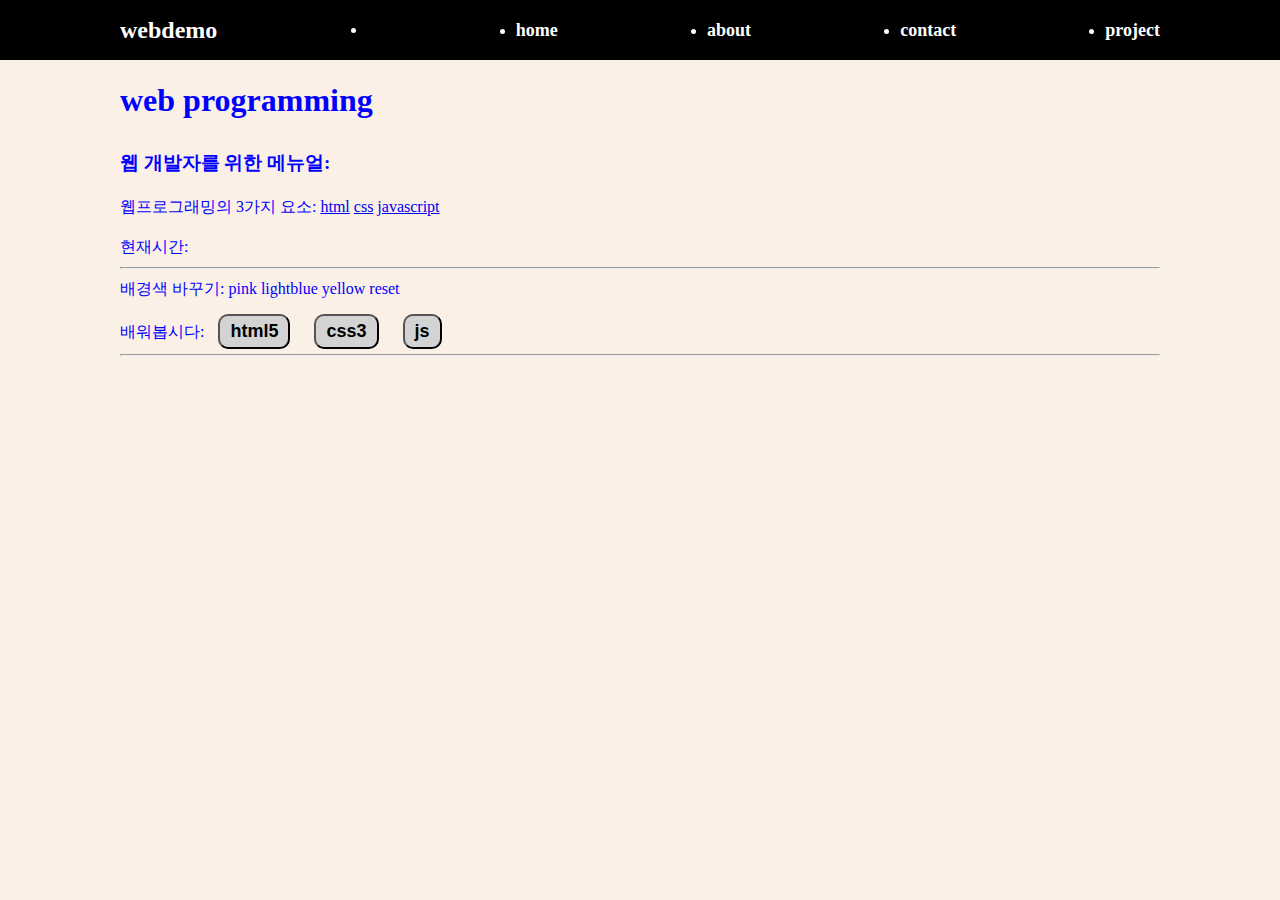
<file: index.html>
<!DOCTYPE html>
<html lang="en">
  <head>
    <meta charset="UTF-8" />
    <meta name="viewport" content="width=device-width, initial-scale=1.0" />
    <title>웹프로그래밍 데모</title>
    <link rel="stylesheet" href="style.css" />
  </head>
  <body>
    <nav class="navbar">
      <div class="container">
        <div class="logo">webdemo</div>
        <li class="nav">
          <li>
            <a href="index.html">home</a>
          </li>
          <li>
            <a href="about.html">about</a>
          </li>
          <li>
            <a href="contact.html">contact</a>
          </li>
            <li>
            <a href="project.html">project</a> 
            </li>
          </li>        </ul>
      </div>
    </nav>

    <!-- 메인 섹션 -->
    <section class="main">
      <div class="container">
        <h1>web programming</h1>

        <h3>
          웹 개발자를 위한 메뉴얼:
          <a href="https://www.w3schools.com/"></a>
          
        </h3>

        <p>웹프로그래밍의 3가지 요소:
          <a href="https://www.w3schools.com/html/default.asp">html</a>

          <a href="https://www.w3schools.com/css/default.asp">css</a>
          
          <a href="https://www.w3schools.com/js/default.asp">javascript</a>
        </p>
        


        <P>현재시간: <span id="time"></span></P>
        <hr/>
        <p>
          배경색 바꾸기:
          <botton onclick="pink()">pink</botton>
          <botton onclick="lightblue()">lightblue</botton>
          <botton onclick="yellow()">yellow</botton>
          <botton onclick="reset()">reset</botton>
        </p>

        <p>
          배워봅시다:
          <button onmouseover="showhtml()" onmouseout="hide()">html5</button>
          <button onmouseover="showcss()" onmouseout="hide()">css3</button>
          <button onmouseover="showjs()" onmouseout="hide()">js</button>
        </p>
        <hr>
        <br>
        <div>
          <img  id="fig" height="200px">
        </div>

      </div>
    </section>

    <script src="main.js"></script>
  </body>
</html>
</file>
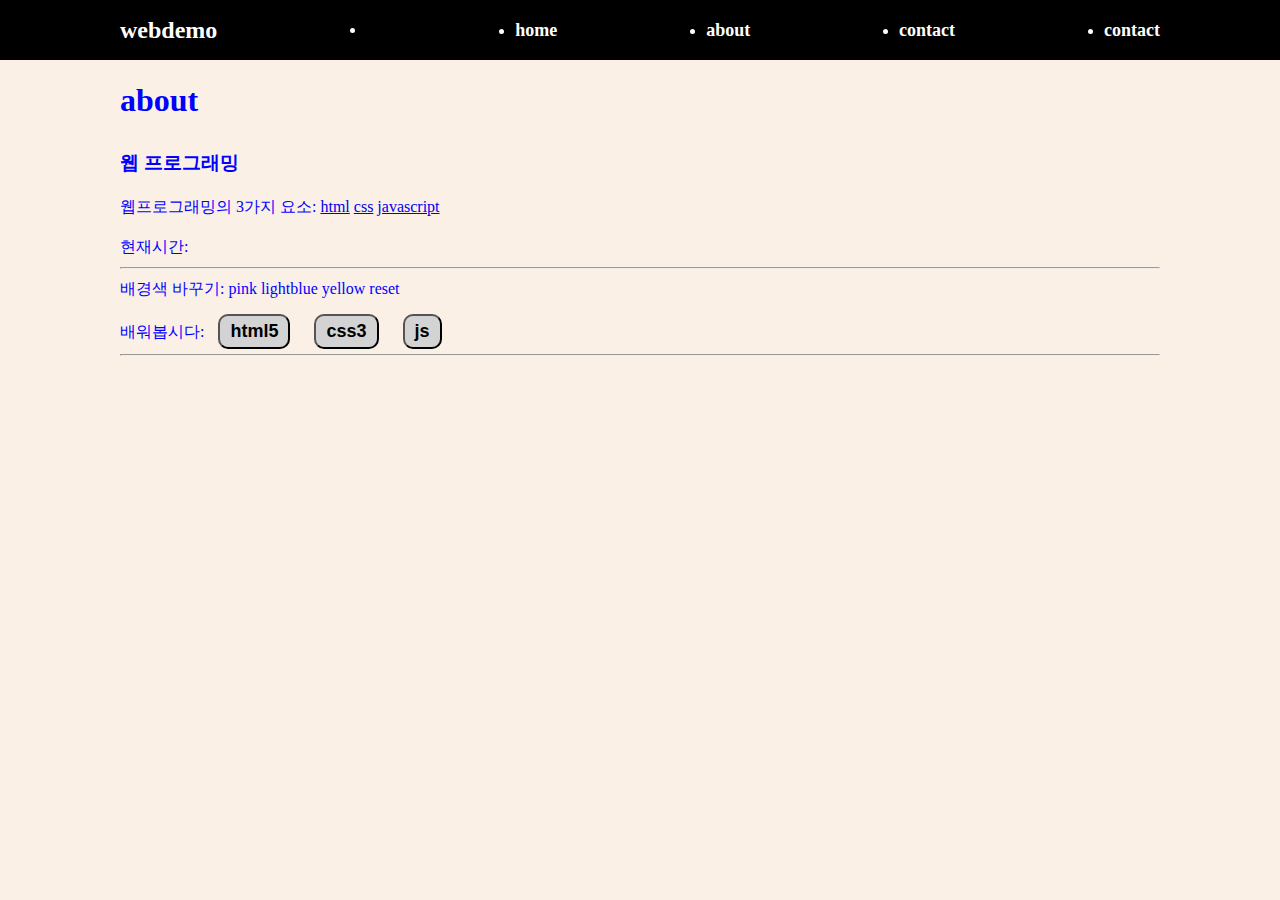
<file: about.html>
<!DOCTYPE html>
<html lang="en">
  <head>
    <meta charset="UTF-8" />
    <meta name="viewport" content="width=device-width, initial-scale=1.0" />
    <title>웹프로그래밍 데모</title>
    <link rel="stylesheet" href="style.css" />
  </head>
  <body>
    <nav class="navbar">
      <div class="container">
        <div class="logo">webdemo</div>
        <li class="nav">
          <li>
            <a href="index.html">home</a>
          </li>
          <li>
            <a href="about.html">about</a>
          </li>
          <li>
            <a href="contact.html">contact</a>
          </li>
            <li>
            <a href="contact.html">contact</a> 
            </li>
          </li>        </ul>
      </div>
    </nav>

    <!-- 메인 섹션 -->
    <section class="main">
      <div class="container">
        <h1>about</h1>

        <h3>
          웹 프로그래밍
        </h3>

        <p>웹프로그래밍의 3가지 요소:
          <a href="https://www.w3schools.com/html/default.asp">html</a>

          <a href="https://www.w3schools.com/css/default.asp">css</a>
          
          <a href="https://www.w3schools.com/js/default.asp">javascript</a>
        </p>
        


        <P>현재시간: <span id="time"></span></P>
        <hr/>
        <p>
          배경색 바꾸기:
          <botton onclick="pink()">pink</botton>
          <botton onclick="lightblue()">lightblue</botton>
          <botton onclick="yellow()">yellow</botton>
          <botton onclick="reset()">reset</botton>
        </p>

        <p>
          배워봅시다:
          <button onmouseover="showhtml()" onmouseout="hide()">html5</button>
          <button onmouseover="showcss()" onmouseout="hide()">css3</button>
          <button onmouseover="showjs()" onmouseout="hide()">js</button>
        </p>
        <hr>
        <br>
        <div>
          <img  id="fig" height="200px">
        </div>

      </div>
    </section>

    <script src="main.js"></script>
  </body>
</html>
</file>
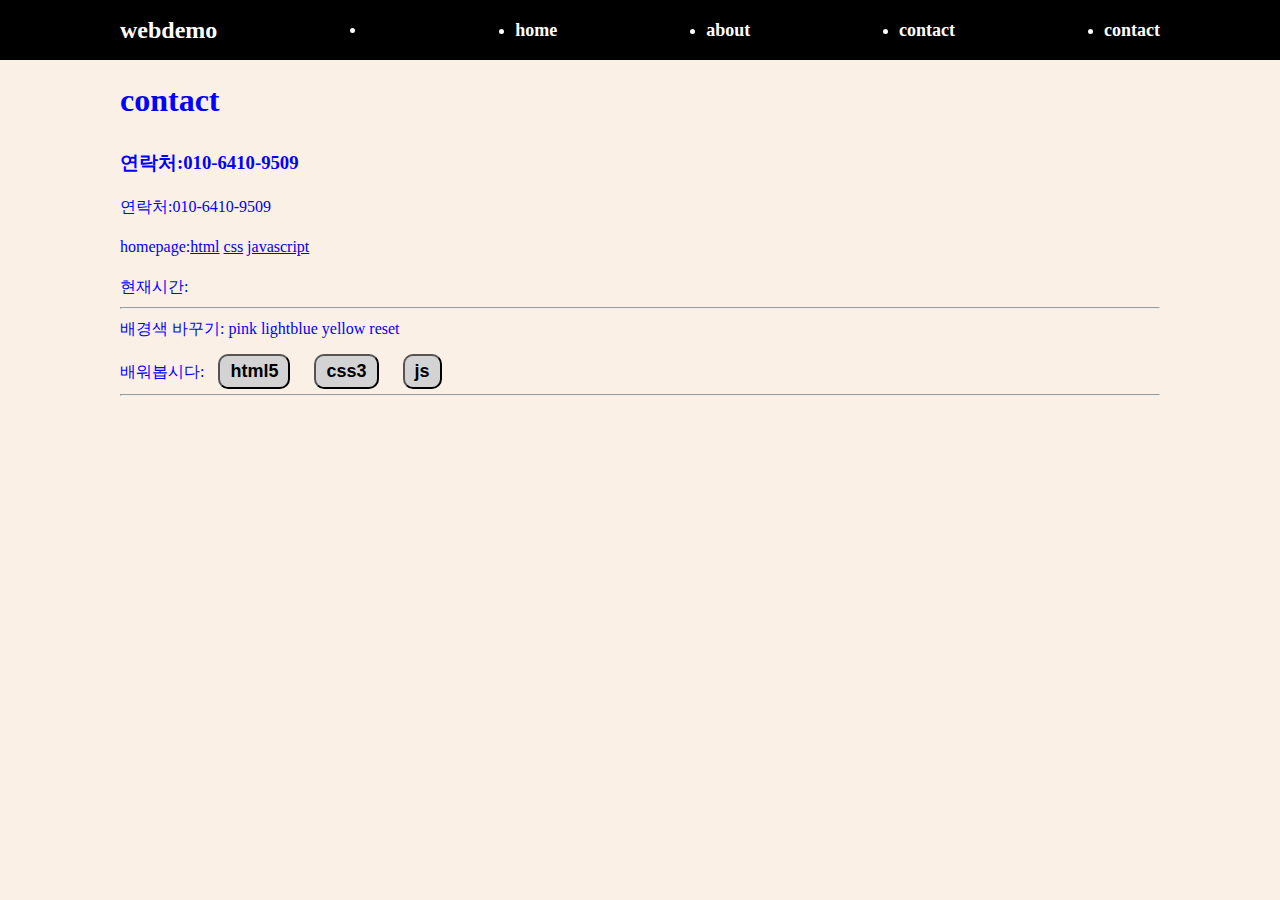
<file: contact.html>
<!DOCTYPE html>
<html lang="en">
  <head>
    <meta charset="UTF-8" />
    <meta name="viewport" content="width=device-width, initial-scale=1.0" />
    <title>웹프로그래밍 데모</title>
    <link rel="stylesheet" href="style.css" />
  </head>
  <body>
    <nav class="navbar">
      <div class="container">
        <div class="logo">webdemo</div>
        <li class="nav">
          <li>
            <a href="index.html">home</a>
          </li>
          <li>
            <a href="about.html">about</a>
          </li>
          <li>
            <a href="contact.html">contact</a>
          </li>
            <li>
            <a href="contact.html">contact</a> 
            </li>
          </li>        </ul>
      </div>
    </nav>

    <!-- 메인 섹션 -->
    <section class="main">
      <div class="container">
        <h1>contact</h1>

        <h3>
          연락처:010-6410-9509
        </h3>
        <p>연락처:010-6410-9509</p>
        <P>homepage:<a href="http://cris.joongbu.ac.kr/>cris</P>
        `


        <p>웹프로그래밍의 3가지 요소:
          <a href="https://www.w3schools.com/html/default.asp">html</a>

          <a href="https://www.w3schools.com/css/default.asp">css</a>
          
          <a href="https://www.w3schools.com/js/default.asp">javascript</a>
        </p>
        


        <P>현재시간: <span id="time"></span></P>
        <hr/>
        <p>
          배경색 바꾸기:
          <botton onclick="pink()">pink</botton>
          <botton onclick="lightblue()">lightblue</botton>
          <botton onclick="yellow()">yellow</botton>
          <botton onclick="reset()">reset</botton>
        </p>

        <p>
          배워봅시다:
          <button onmouseover="showhtml()" onmouseout="hide()">html5</button>
          <button onmouseover="showcss()" onmouseout="hide()">css3</button>
          <button onmouseover="showjs()" onmouseout="hide()">js</button>
        </p>
        <hr>
        <br>
        <div>
          <img  id="fig" height="200px">
        </div>

      </div>
    </section>

    <script src="main.js"></script>
  </body>
</html>
</file>
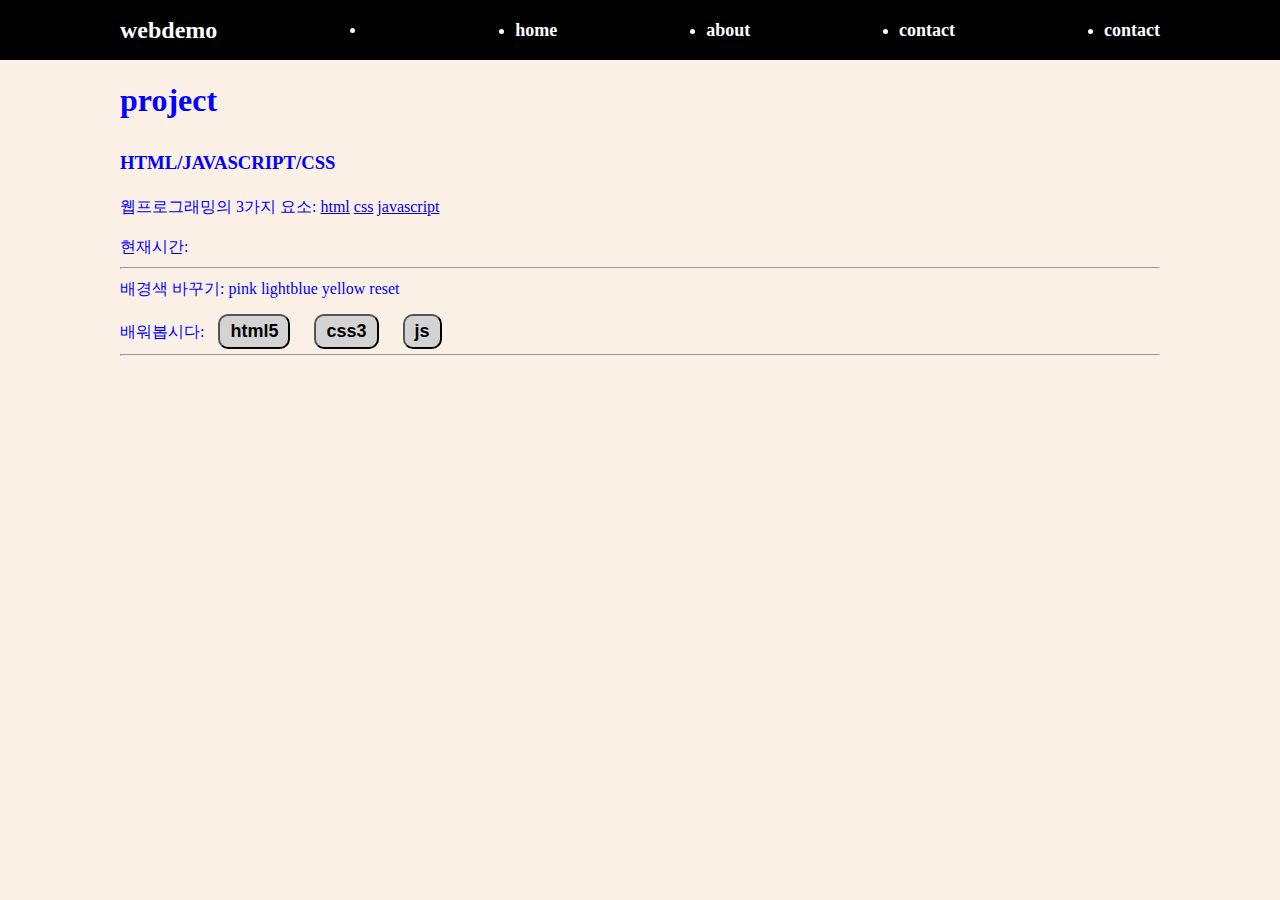
<file: project.html>
<!DOCTYPE html>
<html lang="en">
  <head>
    <meta charset="UTF-8" />
    <meta name="viewport" content="width=device-width, initial-scale=1.0" />
    <title>웹프로그래밍 데모</title>
    <link rel="stylesheet" href="style.css" />
  </head>
  <body>
    <nav class="navbar">
      <div class="container">
        <div class="logo">webdemo</div>
        <li class="nav">
          <li>
            <a href="index.html">home</a>
          </li>
          <li>
            <a href="about.html">about</a>
          </li>
          <li>
            <a href="contact.html">contact</a>
          </li>
            <li>
            <a href="contact.html">contact</a> 
            </li>
          </li>        </ul>
      </div>
    </nav>

    <!-- 메인 섹션 -->
    <section class="main">
      <div class="container">
        <h1>project</h1>

        <h3>
          HTML/JAVASCRIPT/CSS
          
        </h3>

        <p>웹프로그래밍의 3가지 요소:
          <a href="https://www.w3schools.com/html/default.asp">html</a>

          <a href="https://www.w3schools.com/css/default.asp">css</a>
          
          <a href="https://www.w3schools.com/js/default.asp">javascript</a>
        </p>
        


        <P>현재시간: <span id="time"></span></P>
        <hr/>
        <p>
          배경색 바꾸기:
          <botton onclick="pink()">pink</botton>
          <botton onclick="lightblue()">lightblue</botton>
          <botton onclick="yellow()">yellow</botton>
          <botton onclick="reset()">reset</botton>
        </p>

        <p>
          배워봅시다:
          <button onmouseover="showhtml()" onmouseout="hide()">html5</button>
          <button onmouseover="showcss()" onmouseout="hide()">css3</button>
          <button onmouseover="showjs()" onmouseout="hide()">js</button>
        </p>
        <hr>
        <br>
        <div>
          <img  id="fig" height="200px">
        </div>

      </div>
    </section>

    <script src="main.js"></script>
  </body>
</html>
</file>
<file: style.css>
* {
  box-sizing: border-box;
  padding: 0;
  margin: 0;
}

body {
  font-size: 16px;
  line-height: 1.5;
  color: black;
  background-color: linen;
}

.navbar {
  background-color: black;
  color: white;
  height: 60px;
}

.navbar .container {
  display: flex;
  flex-direction: row;
  justify-content: space-between;
  align-items: center;
  height: 100%;
}

.navbar ul {
  display: flex;
  flex-direction: row;
}

.navbar ul li {
  margin-left: 40px;
}

.navbar a {
  color: white;
  text-decoration: none;
  font-size: 18px;
  font-weight: bold;
}

.navbar .logo {
  font-size: x-large;
  font-weight: bold;
}

.navbar a:hover {
  border-bottom: 2px white dashed;
  color: #aaa;
}

ul {
  list-style-type: none;
}

.container {
  max-width: 1100px;
  margin: 0 auto;
  padding: 0 30px;
}

.main {
  color: blue;
  line-height: 2.5;
}

button {
  padding: 5px 10px;
  margin: 5px 10px;
  font-size: large;
  font-weight: bold;
  background-color: lightgrey;
  border-radius: 10px;
}

button:hover {
  color: red;
  background-color: yellow;
}
</file>
